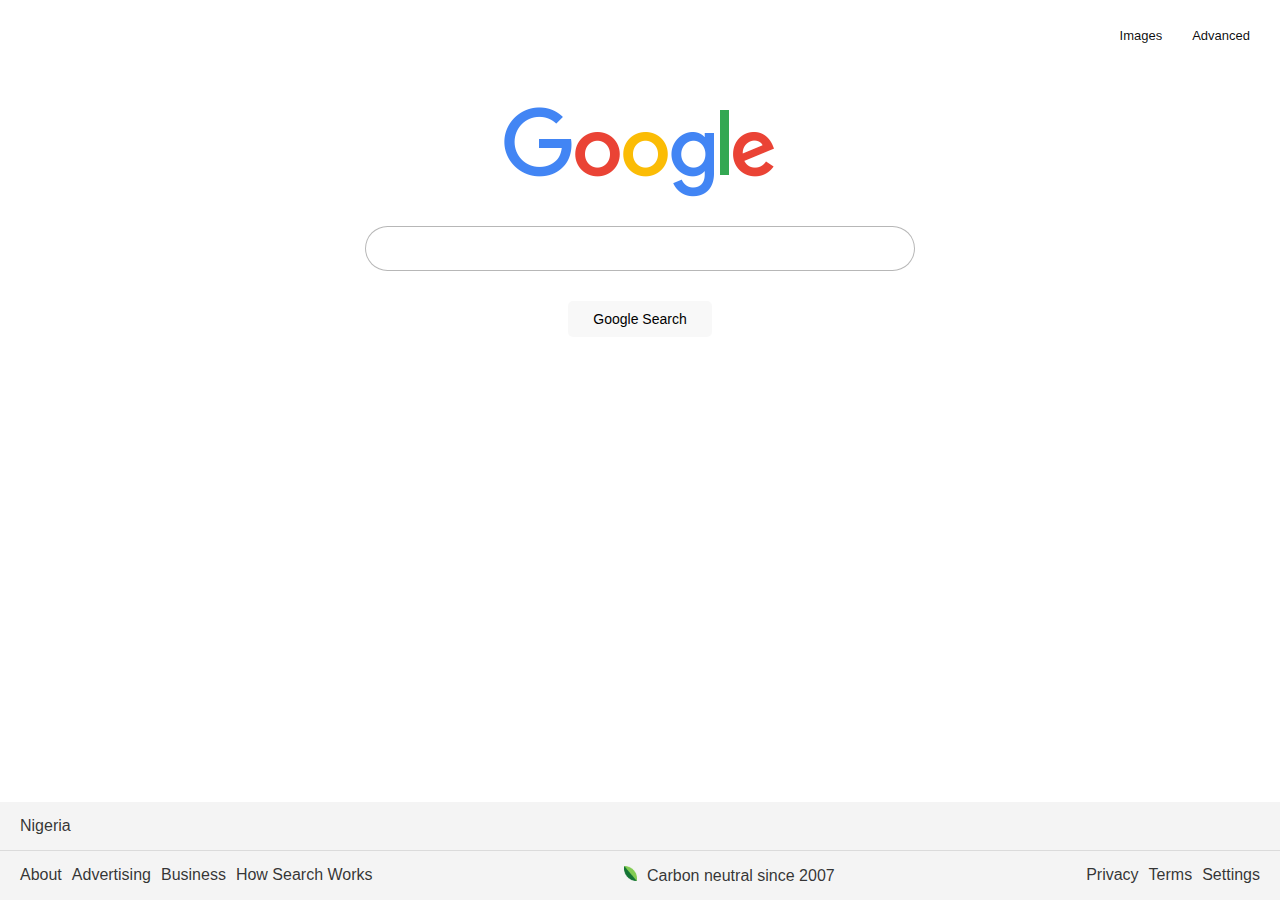
<file: index.html>
<!DOCTYPE html>
<html lang="en">
<head>
    <meta charset="UTF-8">
    <meta http-equiv="X-UA-Compatible" content="IE=edge">
    <meta name="viewport" content="width=device-width, initial-scale=1.0">

    <link rel="stylesheet" href="css/styles.css">
    <title>Google Search</title>
</head>
<body>
    <nav>
        <ul class="nav_list">
            <li><a href="./image.html" class="nav_item">Images</a></li>
            <li><a href="./advanced.html" class="nav_item">Advanced</a></li>
        </ul>
    </nav>
    <main>
        <div class="img_box">
            <img src="./img/google_img.png" alt="Image of google" class="main_img">
        </div>
        <form action="https://www.google.com/search">
            <input type="text" name="q" class="search_input">
            <input type="submit" value="Google Search" class="search_submit">
        </form>
    </main>
    <footer class="footer">
        <p class="footer_paragraph">Nigeria</p>
        <div class="footer_content">
            <ul class="footer_list">
                <li><a href="">About</a></li>
                <li><a href="">Advertising</a></li>
                <li><a href="">Business</a></li>
                <li><a href="">How Search Works</a></li>
            </ul>
            <ul class="footer_list">
                <li><a href=""><img src="./img/green.png" alt="green leaf">Carbon neutral since 2007</a></li>
            </ul>
            <ul class="footer_list">
                <li><a href="">Privacy</a></li>
                <li><a href="">Terms</a></li>
                <li><a href="">Settings</a></li>
            </ul>
        </div>
    </footer>
</body>
</html>
</file>
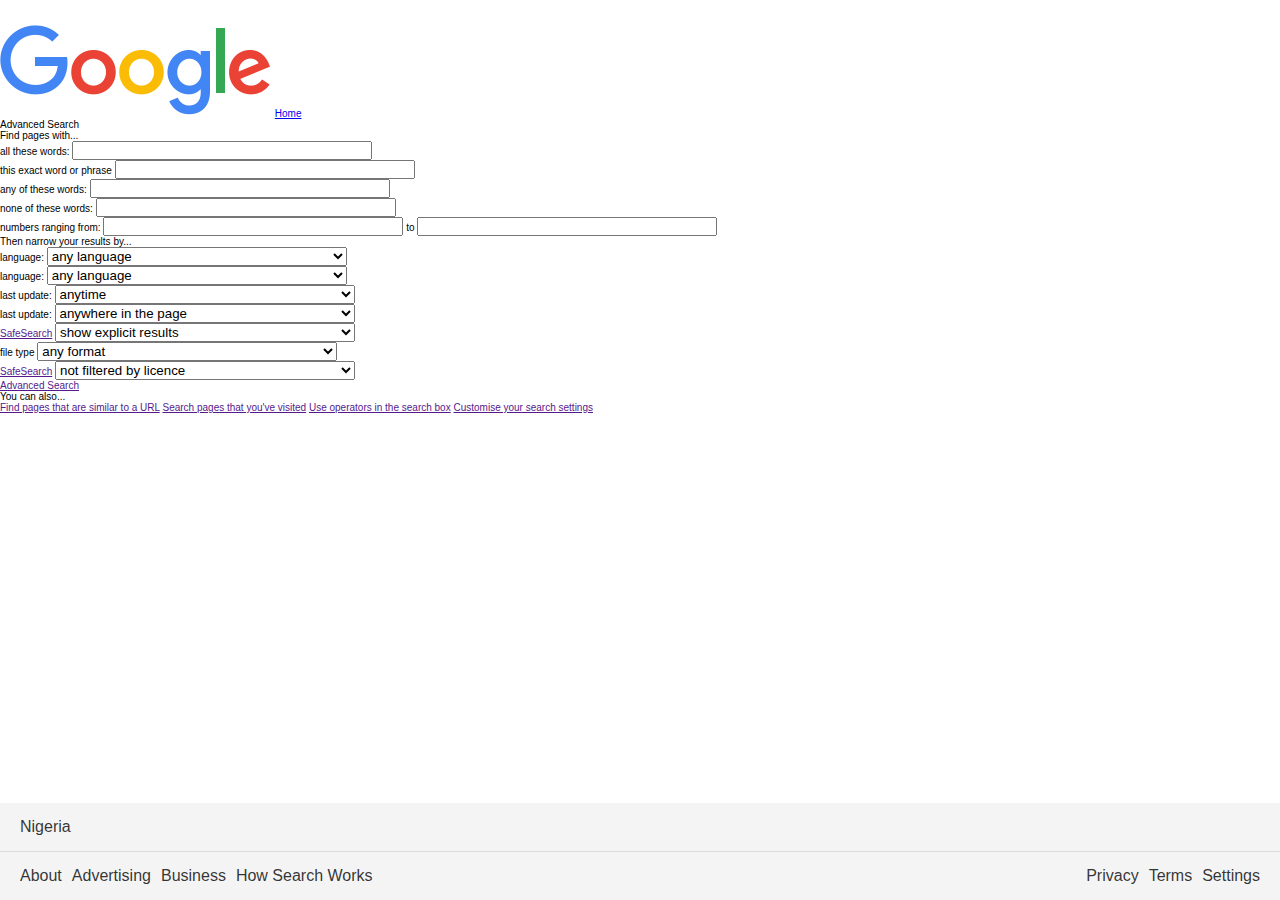
<file: advanced.html>
<!DOCTYPE html>
<html lang="en">
<head>
    <meta charset="UTF-8">
    <meta http-equiv="X-UA-Compatible" content="IE=edge">
    <meta name="viewport" content="width=device-width, initial-scale=1.0">

    <link rel="stylesheet" href="css/styles.css">
    <title>Google advanced Search</title>
</head>
<body>
    <div>
        <img src="./img/google_img.png" alt="google logo" />
        <span><a href="./index.html">Home</a></span>
    </div>
    <div>
        <label>Advanced Search</label>
    </div>
    <main>
        <form>
            <p>Find pages with...</p>
            <div class="form_box">
                <div class="form_group">
                    <label for="" class="form_label">all these words:</label>
                    <input type="text" class="form_input">
                </div>
                <div class="form_group">
                    <label for="" class="form_label">this exact word or phrase</label>
                    <input type="text" class="form_input">
                </div>
                <div class="form_group">
                    <label for="" class="form_label">any of these words:</label>
                    <input type="text" class="form_input">
                </div>
                <div class="form_group">
                    <label for="" class="form_label">none of these words:</label>
                    <input type="text" class="form_input">
                </div>
                <div class="form_group">
                    <label for="" class="form_label">numbers ranging from:</label>
                    <input type="text" class="form_input">
                    <label for="" class="form_label">  to  </label>
                    <input type="text" class="form_input">
                </div>
            </div>
        </form>
    
        <form>
            <p>Then narrow your results by...</p>
            <div class="form_box">
                <div class="form_group">
                    <label for="language" class="form_label">language:</label>
                    <select name="language" id="language" class="form_input">
                        <option value="any language">any language</option>
                        <option value="Afrikaans">Afrikaans</option>
                        <option value="Armenian">Armenian</option>
                        <option value="Belarusian">Belarusian</option>
                        <option value="Bulgarian">Bulgarian</option>
                        <option value="Catalan">Catalan</option>
                        <option value="Chinese (Simplified)">Chinese (Simplified)</option>
                        <option value="Chinese (Traditional)">Chinese (Traditional)</option>
                        <option value="Crotian">Crotian</option>
                        <option value="Czech">Czech</option>
                        <option value="Danish">Danish</option>
                        <option value="Dutch">Dutch</option>
                        <option value="English">English</option>
                        <option value="Esperanto">Esperanto</option>
                        <option value="Filipino">Filipino</option>
                        <option value="Finnish">Finnish</option>
                        <option value="French">French</option>
                        <option value="German">German</option>
                        <option value="Greek">Greek</option>
                        <option value="Hebrew">Hebrew</option>
                        <option value="Hindi">Hindi</option>
                        <option value="Hungarian">Hungarian</option>
                        <option value="Icelandic">Icelandic</option>
                        <option value="Indonesian">Indonesian</option>
                        <option value="Italian">Italian</option>
                        <option value="Japanese">Japanese</option>
                        <option value="Korean">Korean</option>
                        <option value="Latvian">Latvian</option>
                        <option value="Lithuanian">Lithuanian</option>
                        <option value="Norwegian">Norwegian</option>
                        <option value="Persian">Persian</option>
                        <option value="Filipino">Filipino</option>
                        <option value="Polish">Polish</option>
                        <option value="Portuguese">Portuguese</option>
                        <option value="Russian">Russian</option>
                        <option value="Serbian">Serbian</option>
                        <option value="Slovak">Slovak</option>
                        <option value="Slovenian">Slovenian</option>
                        <option value="Spanish">Spanish</option>
                        <option value="Swahili">Swahili</option>
                        <option value="Swedish">Swedish</option>
                        <option value="Thai">Thai</option>
                        <option value="Turkish">Turkish</option>
                        <option value="Ukranian">Ukranian</option>
                        <option value="Vietnamese">Vietnamese</option>
                    </select>
                </div>
                <div class="form_group">
                    <label for="language" class="form_label">language:</label>
                    <select name="language" id="language" class="form_input">
                        <option value="any language">any language</option>
                        <option value="Afrikaans">Afrikaans</option>
                        <option value="Armenian">Armenian</option>
                        <option value="Belarusian">Belarusian</option>
                        <option value="Bulgarian">Bulgarian</option>
                        <option value="Catalan">Catalan</option>
                        <option value="Chinese (Simplified)">Chinese (Simplified)</option>
                        <option value="Chinese (Traditional)">Chinese (Traditional)</option>
                        <option value="Crotian">Crotian</option>
                        <option value="Czech">Czech</option>
                        <option value="Danish">Danish</option>
                        <option value="Dutch">Dutch</option>
                        <option value="English">English</option>
                        <option value="Esperanto">Esperanto</option>
                        <option value="Filipino">Filipino</option>
                        <option value="Finnish">Finnish</option>
                        <option value="French">French</option>
                        <option value="German">German</option>
                        <option value="Greek">Greek</option>
                        <option value="Hebrew">Hebrew</option>
                        <option value="Hindi">Hindi</option>
                        <option value="Hungarian">Hungarian</option>
                        <option value="Icelandic">Icelandic</option>
                        <option value="Indonesian">Indonesian</option>
                        <option value="Italian">Italian</option>
                        <option value="Japanese">Japanese</option>
                        <option value="Korean">Korean</option>
                        <option value="Latvian">Latvian</option>
                        <option value="Lithuanian">Lithuanian</option>
                        <option value="Norwegian">Norwegian</option>
                        <option value="Persian">Persian</option>
                        <option value="Filipino">Filipino</option>
                        <option value="Polish">Polish</option>
                        <option value="Portuguese">Portuguese</option>
                        <option value="Russian">Russian</option>
                        <option value="Serbian">Serbian</option>
                        <option value="Slovak">Slovak</option>
                        <option value="Slovenian">Slovenian</option>
                        <option value="Spanish">Spanish</option>
                        <option value="Swahili">Swahili</option>
                        <option value="Swedish">Swedish</option>
                        <option value="Thai">Thai</option>
                        <option value="Turkish">Turkish</option>
                        <option value="Ukranian">Ukranian</option>
                        <option value="Vietnamese">Vietnamese</option>
                    </select>
                </div>
                <div class="form_group">
                    <label for="language" class="form_label">last update:</label>
                    <select name="language" id="language" class="form_input">
                        <option value="anytime">anytime</option>
                        <option value="past 24 hours">past 24 hours</option>
                        <option value="past week">past week</option>
                        <option value="past month">past month</option>
                        <option value="pastb year">past year</option>
                    </select>
                </div>
                <div class="form_group">
                    <label for="language" class="form_label">last update:</label>
                    <select name="language" id="language" class="form_input">
                        <option value="anywhere in the page">anywhere in the page</option>
                        <option value="in the title of the page">in the title of the page</option>
                        <option value="in the text of the page">in the text of the page</option>
                        <option value="in the URL of the page">in the URL of the page</option>
                        <option value="in links to the page">in links to the page</option>
                    </select>
                </div>
                <div class="form_group">
                    <label for="language" class="form_label"><a href="">SafeSearch</a></label>
                    <select name="language" id="language" class="form_input">
                        <option value="show explicit results">show explicit results</option>
                        <option value="Hide explicit results">Hide explicit results</option>
                    </select>
                </div>
                <div class="form_group">
                    <label for="language" class="form_label">file type</label>
                    <select name="language" id="language" class="form_input">
                        <option value="any format">any format</option>
                        <option value="Adobe Acrobat">Adobe Acrobat PDF (.pdf)</option>
                        <option value="Adobe Postscript">Adobe Postscript (.ps)</option>
                        <option value="Autodest DWF">Autodest DWF (.dwf)</option>
                        <option value="Google Earth KML">Google Earth KML (.kml)</option>
                        <option value="Google Earth KMZ">Google Earth KMZ (.kmz)</option>
                        <option value="Microsoft Excel">Microsoft Excel (.xls)</option>
                        <option value="Microsoft Power Point">Microsoft Power Point (.ppt)</option>
                        <option value="Microsoft Word">Microsoft Word (.doc)</option>
                        <option value="Rich Text Format">Rich Text Format (.rtf)</option>
                        <option value="Shockwave Flash">Shockwave Flash (.swf)</option>
                    </select>
                </div>
                <div class="form_group">
                    <label for="language" class="form_label"><a href="">SafeSearch</a></label>
                    <select name="language" id="language" class="form_input">
                        <option value="filtered by licence">not filtered by licence</option>
                        <option value="use or share">free to use or share</option>
                        <option value="even commercially">free to use or share, even commercially</option>
                        <option value="modify">free to use or share or modify</option>
                        <option value="modify even commercially">free to use or share or modify, even commercially</option>
                    </select>
                </div>
                <div class="form_group">
                    <a href="" class="form_submit">Advanced Search</a>
                    </select>
                </div>
            </div>
        </form>
    
        <article>
            <p>You can also...</p>
            <div class="link_box">
                <a href="" class="article_link">Find pages that are similar to a URL</a>
                <a href="" class="article_link">Search pages that you've visited</a>
                <a href="" class="article_link">Use operators in the search box</a>
                <a href="" class="article_link">Customise your search settings</a>
            </div>
        </article>
    </main>

    <footer class="footer">
        <p class="footer_paragraph">Nigeria</p>
        <div class="footer_content">
            <ul class="footer_list">
                <li><a href="">About</a></li>
                <li><a href="">Advertising</a></li>
                <li><a href="">Business</a></li>
                <li><a href="">How Search Works</a></li>
            </ul>
            <ul class="footer_list">
                <li><a href="">Privacy</a></li>
                <li><a href="">Terms</a></li>
                <li><a href="">Settings</a></li>
            </ul>
        </div>
    </footer>
</body>
</html>
</file>
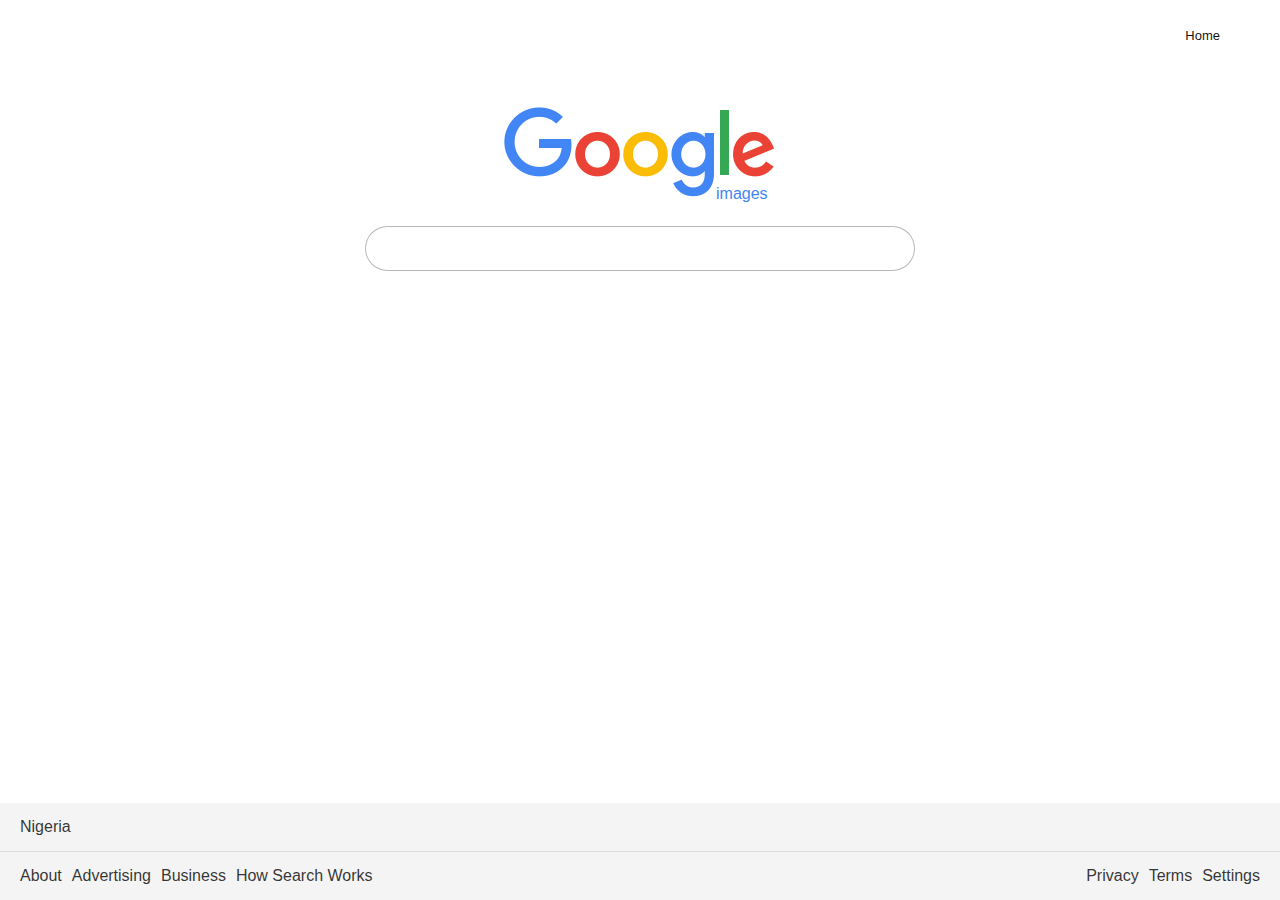
<file: image.html>
<!DOCTYPE html>
<html lang="en">
<head>
    <meta charset="UTF-8">
    <meta http-equiv="X-UA-Compatible" content="IE=edge">
    <meta name="viewport" content="width=device-width, initial-scale=1.0">

    <link rel="stylesheet" href="css/styles.css">
    <title>Google Search</title>
</head>
<body>
    <nav>
        <ul class="nav_list">
            <li><a href="./index.html" class="nav_item">Home</a></li>
        </ul>
    </nav>
    <main>
        <div class="img_box">
            <img src="./img/google_img.png" alt="Image of google" class="main_img">
            <span>images</span>
        </div>
        <form action="https://www.google.com/search">
            <input type="text" name="q" class="search_input">
        </form>
    </main>
    <footer class="footer">
        <p class="footer_paragraph">Nigeria</p>
        <div class="footer_content">
            <ul class="footer_list">
                <li><a href="">About</a></li>
                <li><a href="">Advertising</a></li>
                <li><a href="">Business</a></li>
                <li><a href="">How Search Works</a></li>
            </ul>
            <ul class="footer_list">
                <li><a href="">Privacy</a></li>
                <li><a href="">Terms</a></li>
                <li><a href="">Settings</a></li>
            </ul>
        </div>
    </footer>
</body>
</html>
</file>
<file: css/styles.css>
*, *::before, *::before {
    margin: 0;
    padding: 0;
    box-sizing: border-box;
}

html {
    font-size: 62.5%;
}

body {
    margin-top: 25px;
    font-family: roboto-regular, arial, sans-serif;;
}

nav {
    margin-bottom: 15px;
}

.nav_list {
    display: flex;
    list-style: none;
    justify-content: right;
    padding-right: 30px;
}

.nav_item {
    color: rgba(0, 0, 0, 0.942);
    line-height: 1.7;
    font-weight: 300;
    text-decoration: none;
    font-size: 1.3rem;
}

.nav_item:hover {
    text-decoration: underline;
}

nav ul li:first-child {
    margin-right: 30px;
}

.img_box {
    position: relative;
    text-align: center;
    margin-top: 60px;
    margin-bottom: 25px;
}

.img_box span {
    color: #4285f4;
    font-size: 1.6rem;
    line-height: 1.7;
    position: absolute;
    bottom: -6px;
    transform: translateX(-60px);
}

form > * {
    display: block;
    margin: 0 auto;
}

.search_input {
    margin-bottom: 30px;
    height: 45px;
    width: 550px;
    border: 1px solid rgba(0, 0, 0, 0.284);
    border-radius: 25px;
    padding: 0 40px;
}

.search_input:focus {
    border: none;
    outline: 1px solid rgba(0, 0, 0, 0.284);
    box-shadow: 2px 2px 5px rgba(0, 0, 0, 0.284);
}

.search_input:hover {
    border: none;
    outline: 1px solid rgba(0, 0, 0, 0.284);
    box-shadow: 2px 2px 5px rgba(0, 0, 0, 0.284);
}

.search_submit {
    padding: 10px 25px;
    background-color: #7777770d;
    border: none;
    border-radius: 5px;
    font-size: 1.4rem;
}

.footer {
    background: #77777715;
    position: absolute;
    bottom: 0;
    width: 100vw;
    font-size: 1.6rem;
}

.footer_paragraph {
    color: rgba(0, 0, 0, 0.804);
    border-bottom: 1px solid rgba(0, 0, 0, 0.103);
    padding: 15px 20px;
}

.footer_content {
    display: flex;
    justify-content: space-between;
}

.footer_list {
    list-style: none;
    display: flex;
    padding: 15px 20px;
}

.footer_list li a {
    text-decoration: none;
    color: rgba(0, 0, 0, 0.804);
}

.footer_list li img {
    width: 1.3rem;
    margin-right: 1rem;
}

.footer_list li:not(:last-child) {
    margin-right: 10px;
}

.form_input {
    width: 300px;
}
</file>
